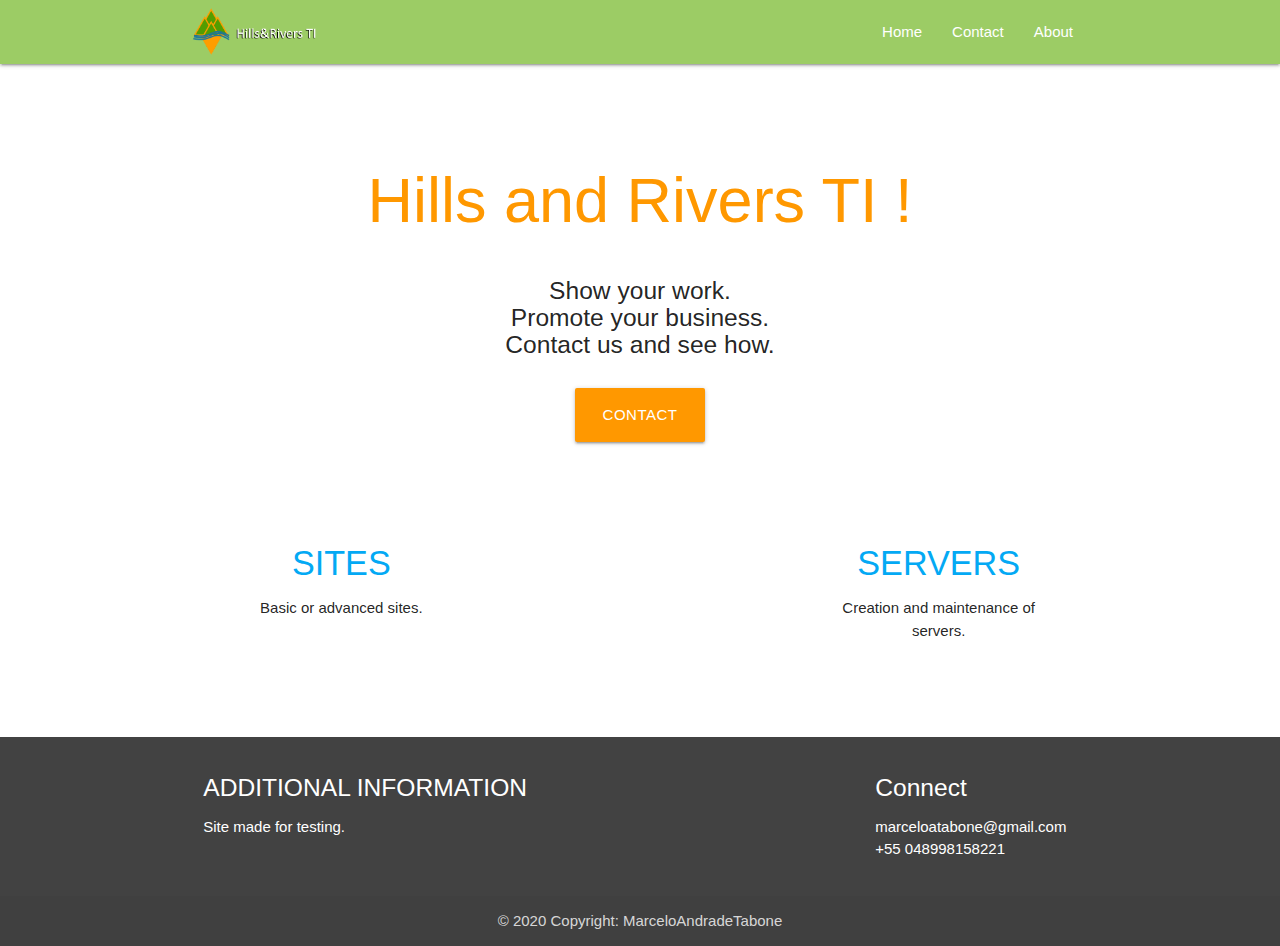
<file: index.html>
<!DOCTYPE html>
<html>
    <head>
        <link type="text/css" rel="stylesheet" href="libs/css/materialize.min.css"  media="screen,projection"/>
        <link href="css/style.css" type="text/css" rel="stylesheet" media="screen,projection"/>
        <meta name="viewport" content="width=device-width, initial-scale=1.0"/>
    </head>


    <body>
        <div id="header"></div>

        <div class="section no-pad-bot" id="index-banner">
            <div class="container">
                <br><br>
                <h1 class="header center orange-text">Hills and Rivers TI !</h1>
                <div class="row center">
                    <h5 class="header col s12 light">
                        Show your work.</br>
                        Promote your business.</br>
                        Contact us and see how.
                    </h5>
                </div>  
                <div class="row center">
                    <a href="#" id="download-button" class="btn-large waves-effect waves-light orange">
                        Contact
                    </a>
                </div>
            </div>
        </br></br>
        </div>

        <div class="container">
            <div class="section">
                <div class="row">
                    <div class="col s12 m4">
                        <div class="icon-block">
                            <h4 class="center light-blue-text">SITES</h4>
                            <p class="light center">Basic or advanced sites.</p>
                        </div>
                    </div>  
                    
                    <div class="col s12 m4 right">
                        <div class="icon-block">
                        <h4 class="center light-blue-text">SERVERS</h4>
                        <p class="light center">Creation and maintenance of servers.</p>
                        </div>
                    </div> 

                </div>
            </div>
        </br></br>
        </div>
        <footer class="page-footer grey darken-3 " id="footer"></footer>

        <script src="libs/js/jquery.min.js"></script>
        <script type="text/javascript" src="libs/js/materialize.min.js"></script>
        <script src="js/init.js"></script>
    </body>
</html>
</file>
<file: css/style.css>
.icon-block {
  padding: 0 15px;
}
.icon-block .material-icons {
	font-size: inherit;
}
.img-logo {
  max-width:130px; 
  margin-top: 7px; 
  margin-bottom: 7px;
}
</file>
